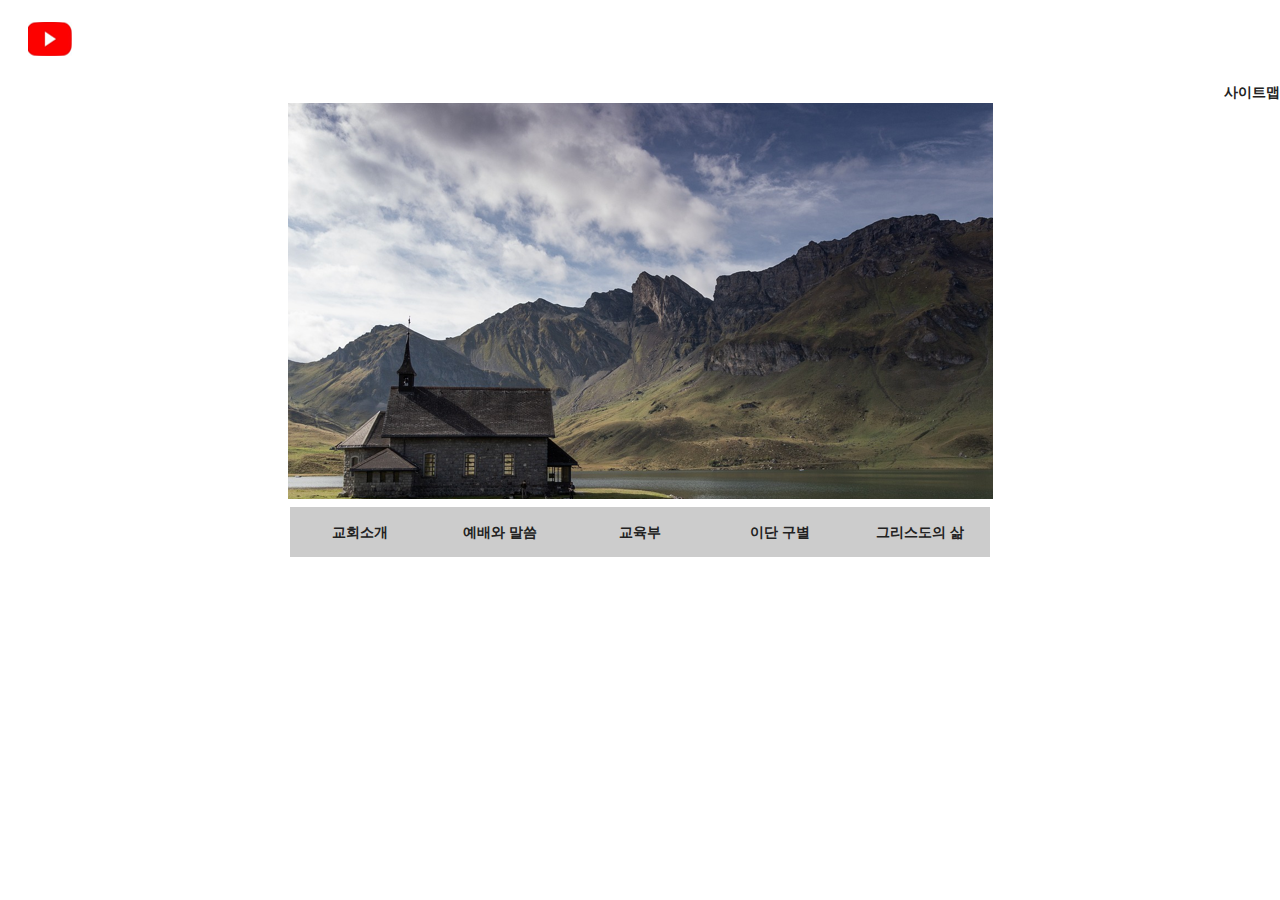
<file: index.html>
<!DOCTYPE html>
<html>
<head>
<meta charset="utf-8" />
<title>강서교회</title>
<style type="text/css">
	* {
		margin: 0;
		padding: 0;
	}
	ul li{
		list-style: none;
	}
	a {
		text-decoration: none;
		color:#333;
	}

	#menu {
		font:bold 16px "malgun gothic";
		width:700px;
		height:50px;
		background: #ccc;
		color:black;
		line-height: 50px; 
		margin:0 auto;
		text-align: center;
	}

	#menu > ul > li {
		float:left;
		width:140px;
		position:relative;
	}
	#menu > ul > li > ul {
		width:130px;
		display:none;
		position: absolute;
		font-size:14px;
		background: skyblue;
	}
	#menu > ul > li:hover > ul {
		display:block;
		
	}
	#menu > ul > li > ul > li:hover {
		background: orange;
		transition: ease 1s;
		}
	</style>
	<link rel="stylesheet" href="./css/reset.css" />
   	<link rel="stylesheet" href="./css/style.css" />
	
</head>
<body>
<img src="./images/그림1.png" alt="#" />
	
	<h2>
    <ul>
       	<li><a href="index1.html">사이트맵</a></li>
  	</ul>
    </h2>   		
       
      <h1><img src="./images/그림3.png" alt="#" /></h1>
       <div id="wrapper">
       
<div id="menu">
	<ul>
		<li><a href="#">교회소개</a>
			<ul>
				<li>
					<a href="#">섬기는 이들</a><br />
					<a href="index1.html">Home</a>
				</li>
				<li><a href="#">예배 시간</a><br /></li>
				<li><a href="#">주보</a><br /></li>
				<li><a href="#">오시는 길</a></li>
			</ul>
		</li>
		<li><a href="#">예배와 말씀</a>
			<ul>
				<li><a href="#">주일 오전</a><br /></li>
				<li><a href="#">주일 오후</a></li>
				<li><a href="#">수요 예배</a></li>
				<li><a href="#">금요 예배</a></li>
				<li><a href="#">새벽 기도</a></li>
				<li><a href="#">기타 설교</a></li>
			</ul>
		</li>
		<li><a href="#">교육부</a>
			<ul>
				<li><a href="#">영아부</a></li>
				<li><a href="#">유치부</a></li>
				<li><a href="#">유년부</a></li>
				<li><a href="#">초등부</a></li>
				<li><a href="#">중등부</a></li>
				<li><a href="#">고등부</a></li>
				<li><a href="#">청년부</a></li>
			</ul>
		</li>
		<li><a href="#">이단 구별</a>
			<ul>
				<li><a href="#">이단 대처</a></li>
				<li><a href="#">언론(뉴스)</a></li>
			</ul>
		</li>
		<li><a href="#">그리스도의 삶</a>
			<ul>
				<li><a href="#">훈련</a></li>
				
			</ul>
		</li>
	</ul>
</div>
</body>
</html>
</file>
<file: css/style.css>
@charset "UTF-8";
* {
  margin: 0;
  padding: 0;
}

#wrapper {
  background-color: #fff;

  position: right;
}

#nav {
  width: 100%;
  max-width: 1024px;

  margin: 0 auto;
}

#menu__list {
  display: table;
  list-style-type: none;

  width: 100%;

  text-align: center;
}

#menu__menu {
  display: table-cell;
  vertical-align: middle;

  height: 50px;
}

#menu__menu:hover {
  background-color: #fff;
}

#menu__menu:hover #subwrapper {
  display: block;
}

#menu__menu:hover #submenu__list {
  display: table;
}

#subwrapper {
  display: none;

  background-color: #fff;

  width: 100%;

  position: absolute;
  top: 50px;
  left: 0;
}

#subnav {
  width: 100%;
  max-width: 1024px;

  margin: 0 auto;
}

#submenu__list {
  display: none;
  list-style-type: none;

  width: 100%;

  text-align: center;
}

#submenu__menu {
  display: table-cell;
  vertical-align: middle;

  height: 50px;

  cursor: pointer;
}

#submenu__menu:hover {
  background-color: #fff;
}

p.go{text-align:right; 
	background-color: #F6F6F6;
}

h1{text-align: center;}

*{padding:0;margin:0}
li{list-style:none}
a{text-decoration:none;font-size:14px}


.menu {
  overflow: hidden;
  margin: 150px auto;
}

.menu > li {
  width: 10%; /*20*5=100%*/
  float: left;
  text-align: center;
  line-height: 40px;
  background-color: #3185C1;
}

.menu a {
  color: #fff;
}

.submenu > li {
  line-height: 50px;
  background-color: #94a9ff;
}

.submenu {
  height: 0; /*ul의 높이를 안보이게 처리*/
  overflow: hidden;
}
				
main>section{text-indent: -9999px;}

main>section.visual{
   height: 2500px;
   background-color: #c4ddf3;
   background-image: url("./../images/그림3.jpg");  
   background-position: right;
   background-repeat: no-repeat;
}

footer{
   padding: 30px 0;
   border-top: 1px solid #d9d9d9;
}

footer>address{
   line-height: 25px;
   text-align: center;
}

p.go{text-align:right; 
	background-color: #F6F6F6;
}
h1{text-align: center;}
h2{text-align: right;}


*{padding:0;margin:0}
li{list-style:none}
a{text-decoration:none;font-size:14px}


.menu {
  overflow: hidden;
  margin: 150px auto;
}

.menu > li {
  width: 10%; /*20*5=100%*/
  float: left;
  text-align: center;
  line-height: 40px;
  background-color: #3185C1;
}

.menu a {
  color: #fff;
}

.submenu > li {
  line-height: 50px;
  background-color: #94a9ff;
}

.submenu {
  height: 0; /*ul의 높이를 안보이게 처리*/
  overflow: hidden;
}
				
main>section{text-indent: -9999px;}

main>section.visual{
   height: 2500px;
   background-color: #c4ddf3;
   background-image: url("./../images/그림3.jpg");  
   background-position: right;
   background-repeat: no-repeat;
}

footer{
   padding: 30px 0;
   border-top: 1px solid #d9d9d9;
}

footer>address{
   line-height: 25px;
   text-align: center;
}
</file>
